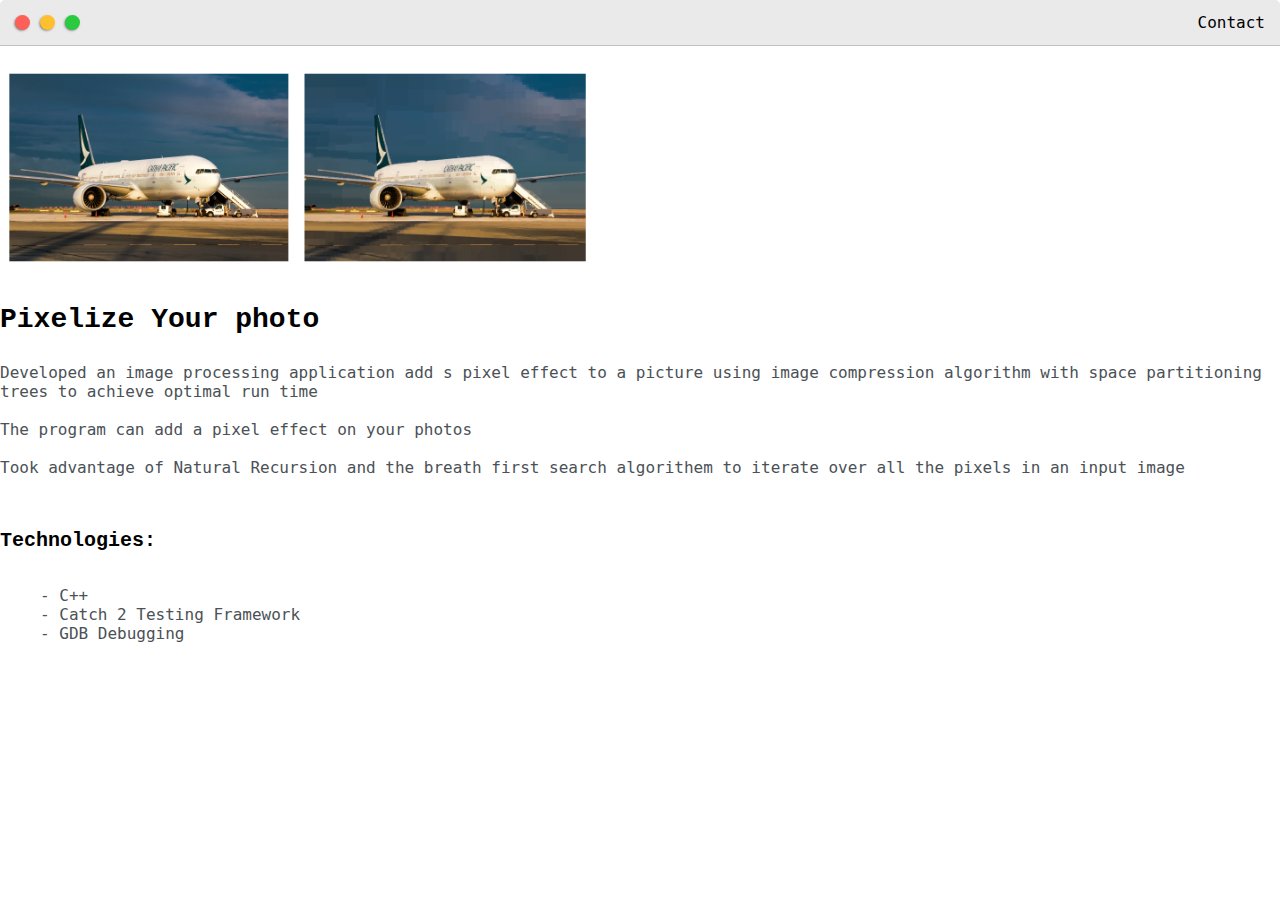
<file: post_pixel.html>
<!DOCTYPE html>
<html>
<head>
	<title>Post Name</title>


	<meta name="viewport" content="width=device-width, initial-scale=1, maximum-scale=1, minimum-scale=1" />

	<link href="https://fonts.googleapis.com/css2?family=Russo+One&display=swap" rel="stylesheet">

	<link href="https://fonts.googleapis.com/css2?family=Roboto+Mono:wght@500&display=swap" rel="stylesheet">

	<link rel="stylesheet" type="text/css" href="default.css">


	<style type="text/css">
		.img-container{
			max-width: 600px;
		}

		img{
			width: 100%
		}

	</style>

</head>
<body>
	<div class="nav-wrapper">

		<!-- Link around dots-wrapper added after tutorial video -->
		<a href="index.html">
			<div class="dots-wrapper">
				<div id="dot-1" class="browser-dot"></div>
				<div id="dot-2" class="browser-dot"></div>
				<div id="dot-3" class="browser-dot"></div>
			</div>
		</a>

		<ul id="navigation">
			<li><a href="index.html#contact">Contact</a></li>

		</ul>
	</div>

	<div class="main-container">
		<br>

		<div class="img-container">
			<img src="images/pa3.png">
		</div>
		
		<h3>Pixelize Your photo</h3>

		<p> Developed an image processing application add s pixel effect to a picture using image 
            compression algorithm with space partitioning trees to achieve optimal run time
		<br>
		<br>
		The program can add a pixel effect on your photos
		<br>
		<br>
        Took advantage of Natural Recursion and the breath first search algorithem to iterate over all the pixels in an input image 
		<br>
		<br>
		

		<h5>Technologies:</h5>
		<ul>
			<li>- C++</li>
			<li>- Catch 2 Testing Framework</li>
            <li>- GDB Debugging</li>

		</ul>


	</div>

</body>
</html>
</file>
<file: default.css>
:root{
	--mainColor:#eaeaea;
	--secondaryColor:#fff;

	--borderColor:#c1c1c1;

	--mainText:black;
	--secondaryText:#4b5156;

	--themeDotBorder:#24292e;

	--previewBg:rgb(251, 249, 243, 0.8);
	--previewShadow:#f0ead6;


	--buttonColor:black;


}


html, body{
	padding: 0;
	margin: 0;
	scroll-behavior: smooth;
}

body *{
	transition: 0.3s;
}


h1, h2, h3, h4, h5, h6, strong{
	color: var(--mainText);
	font-family: 'Courier New', sans-serif;
	font-weight: 800;
}

p, li, span, label, input, textarea{
	color: var(--secondaryText);
	font-family: 'Monospace', monospace;
}

a{
	text-decoration: none;
	color:var(--mainText);
}

ul{
	list-style: none;
}

h1 { font-size: 56px;}
h2 { font-size: 36px;}
h3 { font-size: 28px;}
h4 { font-size: 24px;}
h5 { font-size: 20px;}
h6 { font-size: 16px;}


.s1{
	background-color: var(--mainColor);
	border-bottom:1px solid var(--borderColor);
	overflow:auto;
}

.s2{
	background-color: var(--secondaryColor);
	border-bottom:1px solid var(--borderColor);
	overflow:auto;
}




.main-container{
	
	margin: auto;
}


.greeting-wrapper{
	display: grid;
	text-align: center;
	align-content: center;
	min-height: 10em;
	

}

.intro-wrapper{
	background-color: var(--secondaryColor);
	border:1px solid var(--borderColor);
	border-radius:5px 5px 0 0;


	-webkit-box-shadow: -1px 1px 3px -1px rgba(0,0,0,0.75);
	-moz-box-shadow: -1px 1px 3px -1px rgba(0,0,0,0.75);
	box-shadow: -1px 1px 3px -1px rgba(0,0,0,0.75);

	display: grid;
	grid-template-columns: 1fr 1fr;
	grid-template-areas: 
		'nav-wrapper nav-wrapper'
		'left-column right-column'
	;
}


.nav-wrapper{
	border-radius:5px 5px 0 0;
	grid-area:nav-wrapper;
	border-bottom: 1px solid var(--borderColor);
	display: flex;
	justify-content: space-between;
	align-items: center;
	background-color: var(--mainColor);
}

#navigation a{
	color:var(--mainText);
}


#navigation{
	margin:0;
	padding: 10px;
}

#navigation li{
	display: inline-block;
	margin-right: 5px;
	margin-left:5px;
}

.dots-wrapper{
	display: flex;
	padding: 10px;
}

#dot-1{
	background-color:  #FC6058;
}

#dot-2{
	background-color:  #FEC02F;
}

#dot-3{
	background-color:  #2ACA3E;
}

.browser-dot{
	background-color: black;
	height: 15px;
	width: 15px;
	border-radius: 50%;
	margin: 5px;

	-webkit-box-shadow: -1px 1px 3px -1px rgba(0,0,0,0.75);
	-moz-box-shadow: -1px 1px 3px -1px rgba(0,0,0,0.75);
	box-shadow: -1px 1px 3px -1px rgba(0,0,0,0.75);

}


.left-column{
	grid-area: left-column;
	padding-top:50px;
	padding-bottom: 50px;
}

#profile_pic{
	display: block;
	margin:0 auto;

	height: 400px;
	width: 300px;
	object-fit: cover;
	border:2px solid var(--borderColor);
}


#theme-options-wrapper{
	display: flex;
	justify-content: center;
}

.theme-dot{
	height: 30px;
	width: 30px;
	background-color: black;
	border-radius: 50%;

	margin: 5px;
	border:2px solid var(--themeDotBorder);

	-webkit-box-shadow: -1px 1px 3px -1px rgba(0,0,0,0.75);
	-moz-box-shadow: -1px 1px 3px -1px rgba(0,0,0,0.75);
	box-shadow: -1px 1px 3px -1px rgba(0,0,0,0.75);

	cursor: pointer;
}


.theme-dot:hover{
	border-width: 5px;
}


#light-mode{
	background-color: #fff;
}

#blue-mode{
	background-color: #192734;
}

#green-mode{
	background-color: #78866b;
}

#grey-mode{
	background-color: #5d5d5d;
}

#settings-note{
	font-size: 12px;
	font-style: italic;
	text-align: center;
}

.right-column{
	grid-area: right-column;
	display: grid;
	align-content: center;

	padding-top: 50px;
	padding-bottom: 50px;
	
}


#preview-shadow{
	background-color: var(--previewShadow);
	max-width: 500px;
	height: 280px;
	padding-left: 30px;
	padding-top: 30px;
	
}

#preview{
	width: 500px;
	border:1.5px solid #17a2b8;
	background-color: var(--previewBg);
	padding:15px;
	position: relative;
}

.corner{
	width:7px;
	height: 7px;
	border-radius: 50%;
	border:1.5px solid #17a2b8;
	background-color: #fff;
	position: absolute;
}

#corner-tl{
	top:-5px;
	left: -5px
}

#corner-tr{
	top:-5px;
	right: -5px
}


#corner-br{
	bottom:-5px;
	right: -5px
}


#corner-bl{
	bottom:-5px;
	left: -5px
}

.about-wrapper{
	display: grid;
	grid-template-columns: repeat(auto-fit, minmax(320px, 1fr));
	padding-bottom: 50px;
	padding-top: 50px;
	padding-left: 50px;
	gap:100px;
	background-image: url("CYVR.jpg");
	background-position: center center;
	background-repeat: no-repeat;
	background-size: cover;






}




#skills{
	display: flex;
	text-align: center;
	align-content: center;
	justify-content:center;
	background-color: var(--previewShadow);
}

.social-links{
	display: grid;
	align-content: center;
	text-align: center;
	justify-content: space-evenly;
	padding-bottom: 50px;
	background-color: var(--previewShadow);
	opacity: 0.8;
}

#social_img{
	width: 100%;
	opacity: 1;
}

section#projects {

    align-items: center;
    justify-content: center;
    background-color: var(--previewShadow);
    height: 250vh;
}


.post-wrapper{
	display: grid;
	grid-template-columns: repeat(auto-fit, 320px);
	gap:20px;
	
	justify-content: center;
	padding-bottom: 50px;
}

.post{
	border:1px solid var(--borderColor);
	-webkit-box-shadow: -2px 7px 21px -9px rgba(0,0,0,0.75);
	-moz-box-shadow: -2px 7px 21px -9px rgba(0,0,0,0.75);
	box-shadow: -2px 7px 21px -9px rgba(0,0,0,0.75);
	
}

.thumbnail{
	display: block;
	width: 100%;
	height:180px;
	object-fit: cover;
}

.post-preview{
	background-color: var(--previewShadow)f;
	padding:15px;
}

.post-title{
	margin: 10;
}

.post-intro{
	font-size: 14px;
}




#contact-form{
	display: block;
	max-width: 600px;
	margin: 0 auto;
	border: 1px solid var(--borderColor);
	padding: 15px;
	border-radius: 5px;
	background-color: var(--mainColor);
	margin-bottom: 50px;

}

#contact-form label{
	line-height: 2.7em;
}

#contact-form textarea{
	min-height: 100px;
	font-size: 14px;
}


.input-field{
	width: 100%;
	padding-top: 10px;
	padding-bottom:10px; 
	background-color: var(--secondaryColor);
	border-radius: 5px;
	border:1px solid var(--borderColor);
	font-size: 14px;
}


#submit-btn{
	margin-top: 10px;
	width: 100%;
	padding-top: 10px;
	padding-bottom:10px; 
	color: #fff;
	background-color: var(--buttonColor);
	border:none;
}


@media screen and (max-width: 1200px){
	.main-container{
		width: 95%;
	}
}

@media screen and (max-width: 800px){
	.intro-wrapper{
		grid-template-columns: 1fr;
		grid-template-areas: 
			'nav-wrapper'
			'left-column'
			'right-column'
		;
	}

	.right-column{
		justify-content: center;
	}

}

@media screen and (max-width: 400px){
	#preview-shadow{
		max-width: 280px;
		height: 180px;
		padding-left: 10px;
		padding-top: 10px;
	}

	#preview{
		width: 280px;

	}

}
</file>
